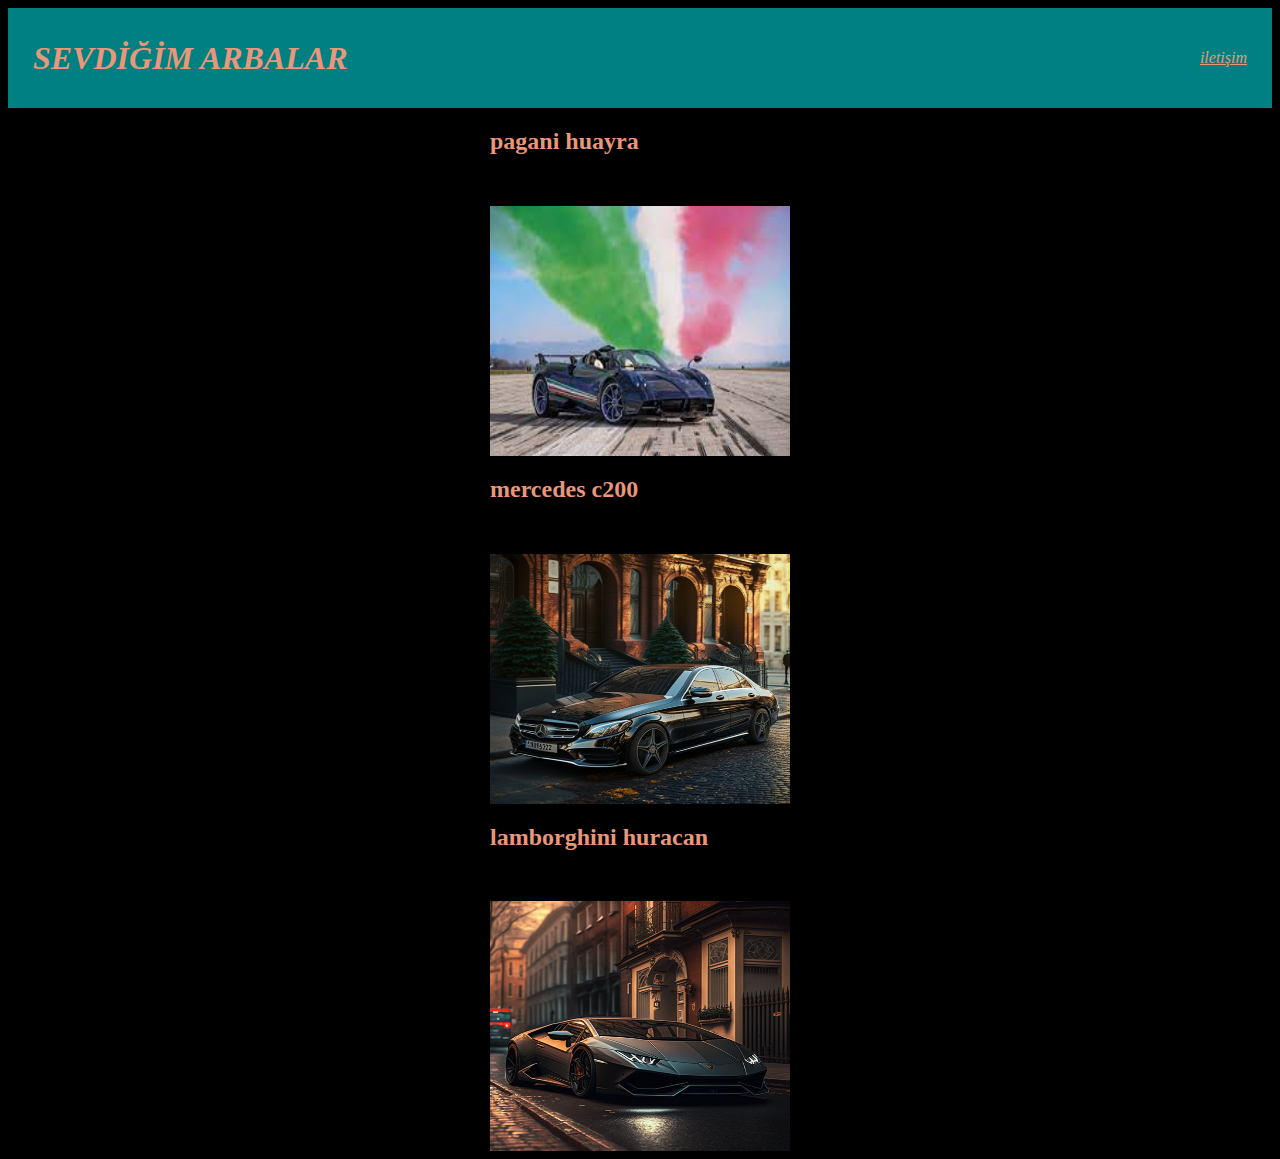
<file: index.html>
<!DOCTYPE html>
<html lang="tr">
  <head>
    <meta charset="UTF-8" />
    <meta name="viewport" content="width=device-width, initial-scale=1.0" />
    <title>Ana sayfa</title>
    <link rel="stylesheet" href="index.css" />
  </head>
  <body>
    <div class="sg"><h1>SEVDİĞİM ARBALAR</h1>
     <a href="yenisayfa.html">iletişim</a>
    </div>
    <main> 
      <h2>pagani huayra</h2>
      <img class="slm" src="images.jpeg" />
      <h2>mercedes c200</h2>
      <img
        class="slm"
        src="harry_potter_mercedes_c200_efb4a39e-29ca-42c5-97e0-d9899757c28d.png"
      />
      <h2>lamborghini huracan</h2>
      <img
        class="slm"
        src="harry_potter_lamborghini_huracan_in_street_11b5d388-92ad-4499-8d13-e290b48b6e8a.png"
        alt=""
      />
    </main>
  </body>
</html>
</file>
<file: index.css>
body {
  background-color: black;
}
h1 {

}
.sg{  color: darksalmon;
  font-style: italic;
  background-color: teal;
  height: 50px;
  padding: 25px;
  display: flex;
  justify-content: space-between;
  align-items: center;

}

h2 {
  color: darksalmon;
}

.slm {
  height: 250px;
  width: 300px;
  margin-top: 31px;
}

main {
  display: grid;
  justify-content: center;
}
a {
  color: darksalmon;
}
</file>
